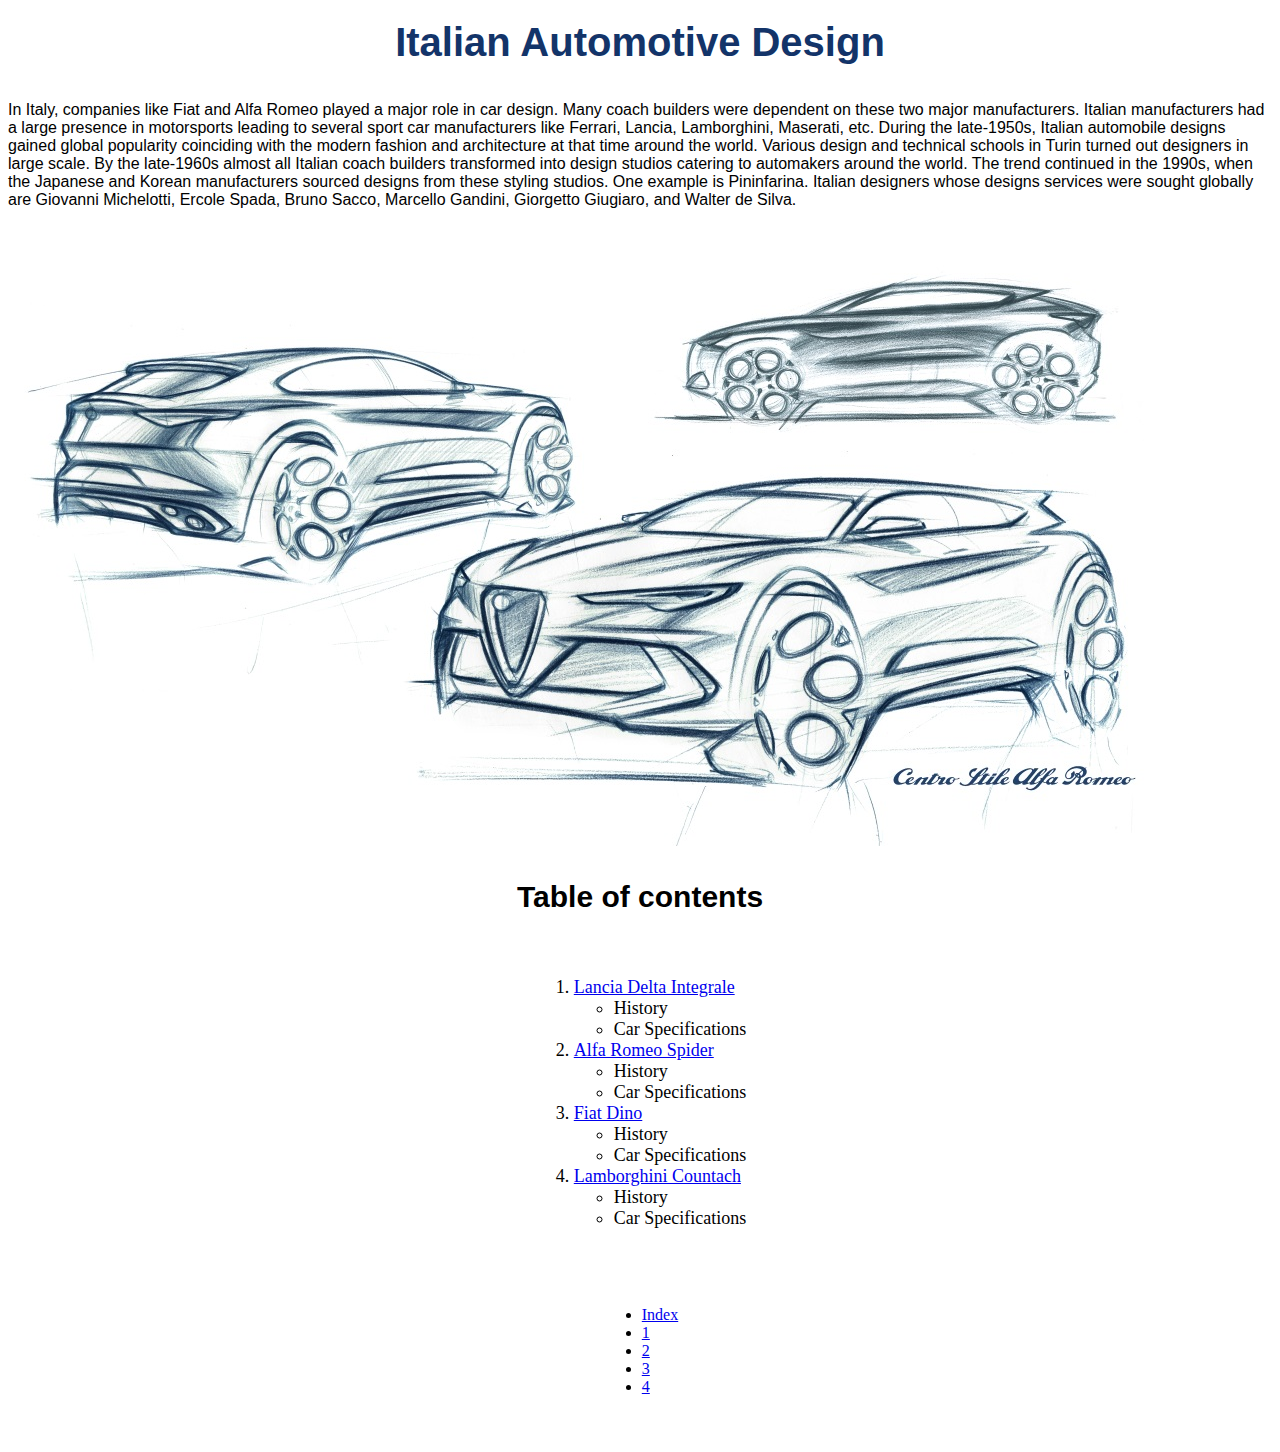
<file: index.html>
<!DOCTYPE html>
<html>
    <head>
        <title>My Webpage</title>
        <link rel="stylesheet" href="https://stackpath.bootstrapcdn.com/bootstrap/4.1.1/css/bootstrap.min.css" integrity="sha384-WskhaSGFgHYWDcbwN70/dfYBj47jz9qbsMId/iRN3ewGhXQFZCSftd1LZCfmhktB" crossorigin="anonymous">
        <link rel="stylesheet" href="indexStyle.css">

    </head>
    <body>

    <header>Italian Automotive Design</header>


        <div class="container">
            <div class="row">
            <div class="col-lg-6-sm-12">
                <p style="white-space:pre word-break:break-all;">
                    In Italy, companies like Fiat and Alfa Romeo played a major role in car design. Many coach builders were dependent on these two major manufacturers. Italian manufacturers had a large presence in motorsports leading to several sport car manufacturers like Ferrari, Lancia, Lamborghini, Maserati, etc. During the late-1950s, Italian automobile designs gained global popularity coinciding with the modern fashion and architecture at that time around the world. Various design and technical schools in Turin turned out designers in large scale. By the late-1960s almost all Italian coach builders transformed into design studios catering to automakers around the world. The trend continued in the 1990s, when the Japanese and Korean manufacturers sourced designs from these styling studios. One example is Pininfarina.

                    Italian designers whose designs services were sought globally are Giovanni Michelotti, Ercole Spada, Bruno Sacco, Marcello Gandini, Giorgetto Giugiaro, and Walter de Silva.
                </p>
            </div>
                <div class="col-lg-6-sm-12">
                    <img src="Alfa romeo design.jpg" class="img-fluid" alt="Responsive image">
                </div>
            </div>
        </div>

        <table class="tableContent">
            <tr>
                <p id="contentText">
            Table of contents
                </p>
            </tr>
            <tr>
                <td>
                  <ol>
                    <li><a href="page1.html">Lancia Delta Integrale</a></li>
                        <ul>
                        <li>History</li>
                        <li>Car Specifications</li>
                        </ul>
                    <li><a href="page2.html">Alfa Romeo Spider</a></li>
                        <ul>
                        <li>History</li>
                        <li>Car Specifications</li>
                        </ul>
                    <li><a href="page3.html">Fiat Dino</a></li>
                        <ul>
                        <li>History</li>
                        <li>Car Specifications</li>
                        </ul>
                    <li><a href="page3.html">Lamborghini Countach</a></li>
                        <ul>
                        <li>History</li>
                        <li>Car Specifications</li>
                        </ul>
                    </ol>
                </td>
            </tr>
        </table>
        </div>

        <nav aria-label="...">
            <ul class="pagination">
                <li class="page-item active" aria-current="page">
                    <a class="page-link" href="#">Index</a>
                </li>
                <li class="page-item"><a class="page-link" href="page1.html">1</a></li>
                <li class="page-item"><a class="page-link" href="page2.html">2</a></li>
                <li class="page-item"><a class="page-link" href="page3.html">3</a></li>
                <li class="page-item"><a class="page-link" href="page4.html">4</a></li>
            </ul>
        </nav>

    </body>
</html>
</file>
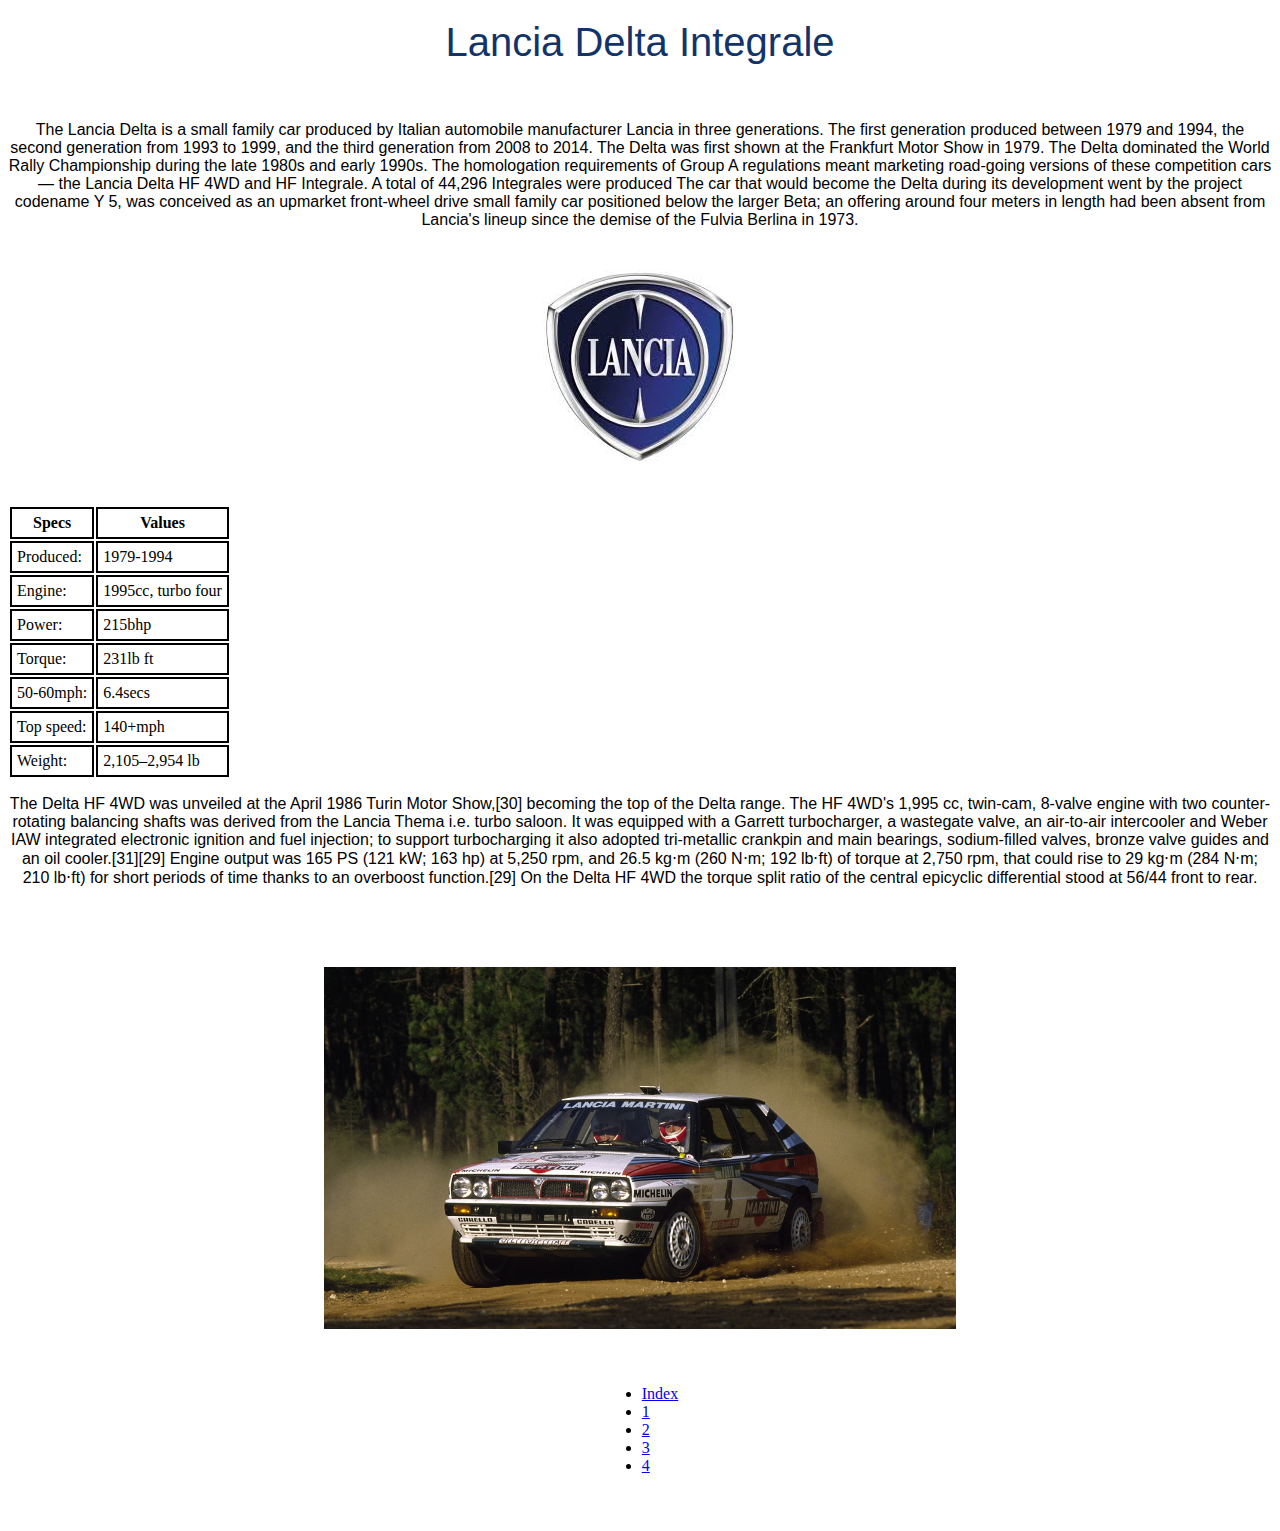
<file: page1.html>
<!DOCTYPE html>
<html>
    <head>
        <title>Lancia Delta Integrale</title>
        <link rel="stylesheet" href="https://stackpath.bootstrapcdn.com/bootstrap/4.1.1/css/bootstrap.min.css" integrity="sha384-WskhaSGFgHYWDcbwN70/dfYBj47jz9qbsMId/iRN3ewGhXQFZCSftd1LZCfmhktB" crossorigin="anonymous">
        <link rel="stylesheet" href="content.css">
    </head>
    <body>
        <div>
        <header>Lancia Delta Integrale</header>
        </div>
        <div class="container">
            <div class="row">
                <div class="col">
                <p id="description">
                The Lancia Delta is a small family car produced by Italian automobile manufacturer Lancia in three generations.
                The first generation produced between 1979 and 1994, the second generation from 1993 to 1999, and the third generation from 2008 to 2014.
                The Delta was first shown at the Frankfurt Motor Show in 1979. The Delta dominated the World Rally Championship during the late 1980s and early 1990s.
                The homologation requirements of Group A regulations meant marketing road-going versions of these competition cars — the Lancia Delta HF 4WD and
                HF Integrale. A total of 44,296 Integrales were produced
                The car that would become the Delta during its development went by the project codename Y 5, was conceived as an upmarket front-wheel drive
                small family car positioned below the larger Beta; an offering around four meters in length had been absent from Lancia's lineup since the demise of the Fulvia Berlina in 1973.
                </p>
                <img id="logo" src="Lancia Logo.jpg" alt="Responsive image">

        </div>


  </div>
</div>
        <div class="container">
            <div class="row">
            <div class="col col-lg-6">
            <table>
            <tr >
                <th>Specs</th>
                <th>Values</th>
            </tr>
            <tr>
                <td>Produced:</td>
                <td>1979-1994</td>
            </tr>
            <tr>
                <td>Engine:</td>
                <td>1995cc, turbo four</td>
            </tr>
            <tr>
                <td>Power:</td>
                <td>215bhp</td>
            </tr>
            <tr>
                <td>Torque:</td>
                <td>231lb ft</td>
            </tr>
            <tr>
                <td>50-60mph:</td>
                <td>6.4secs</td>
            </tr>
                <tr>
                <td>Top speed: </td>
                <td>140+mph</td>
            </tr>
                <tr>
                <td>Weight:</td>
                <td>2,105–2,954 lb</td>
            </tr>
            </table>
            </div>
            <div class="col col-lg-6", >
                <p style="word-break:break-all, ">The Delta HF 4WD was unveiled at the April 1986 Turin Motor Show,[30] becoming the top of the Delta range. The HF 4WD's 1,995 cc, twin-cam, 8-valve engine with two counter-rotating balancing shafts was derived from the Lancia Thema i.e. turbo saloon. It was equipped with a Garrett turbocharger, a wastegate valve, an air-to-air intercooler and Weber IAW integrated electronic ignition and fuel injection; to support turbocharging it also adopted tri-metallic crankpin and main bearings, sodium-filled valves, bronze valve guides and an oil cooler.[31][29] Engine output was 165 PS (121 kW; 163 hp) at 5,250 rpm, and 26.5 kg⋅m (260 N⋅m; 192 lb⋅ft) of torque at 2,750 rpm, that could rise to 29 kg⋅m (284 N⋅m; 210 lb⋅ft) for short periods of time thanks to an overboost function.[29] On the Delta HF 4WD the torque split ratio of the central epicyclic differential stood at 56/44 front to rear.</p>
            </div>
            </div>
        </div>


        <img src="Lancia Integrale.jpg" class="img-fluid" alt="Responsive image">



        <nav aria-label="...">
            <ul class="pagination">
                <li class="page-item"><a class="page-link" href="index.html">Index</a></li>

                <li class="page-item active" aria-current="page">
                    <a class="page-link" href="#">1</a></li>

                <li class="page-item"><a class="page-link" href="page2.html">2</a></li>
                <li class="page-item"><a class="page-link" href="page3.html">3</a></li>
                <li class="page-item"><a class="page-link" href="page4.html">4</a></li>
            </ul>
        </nav>

    </body>
</html>
</file>
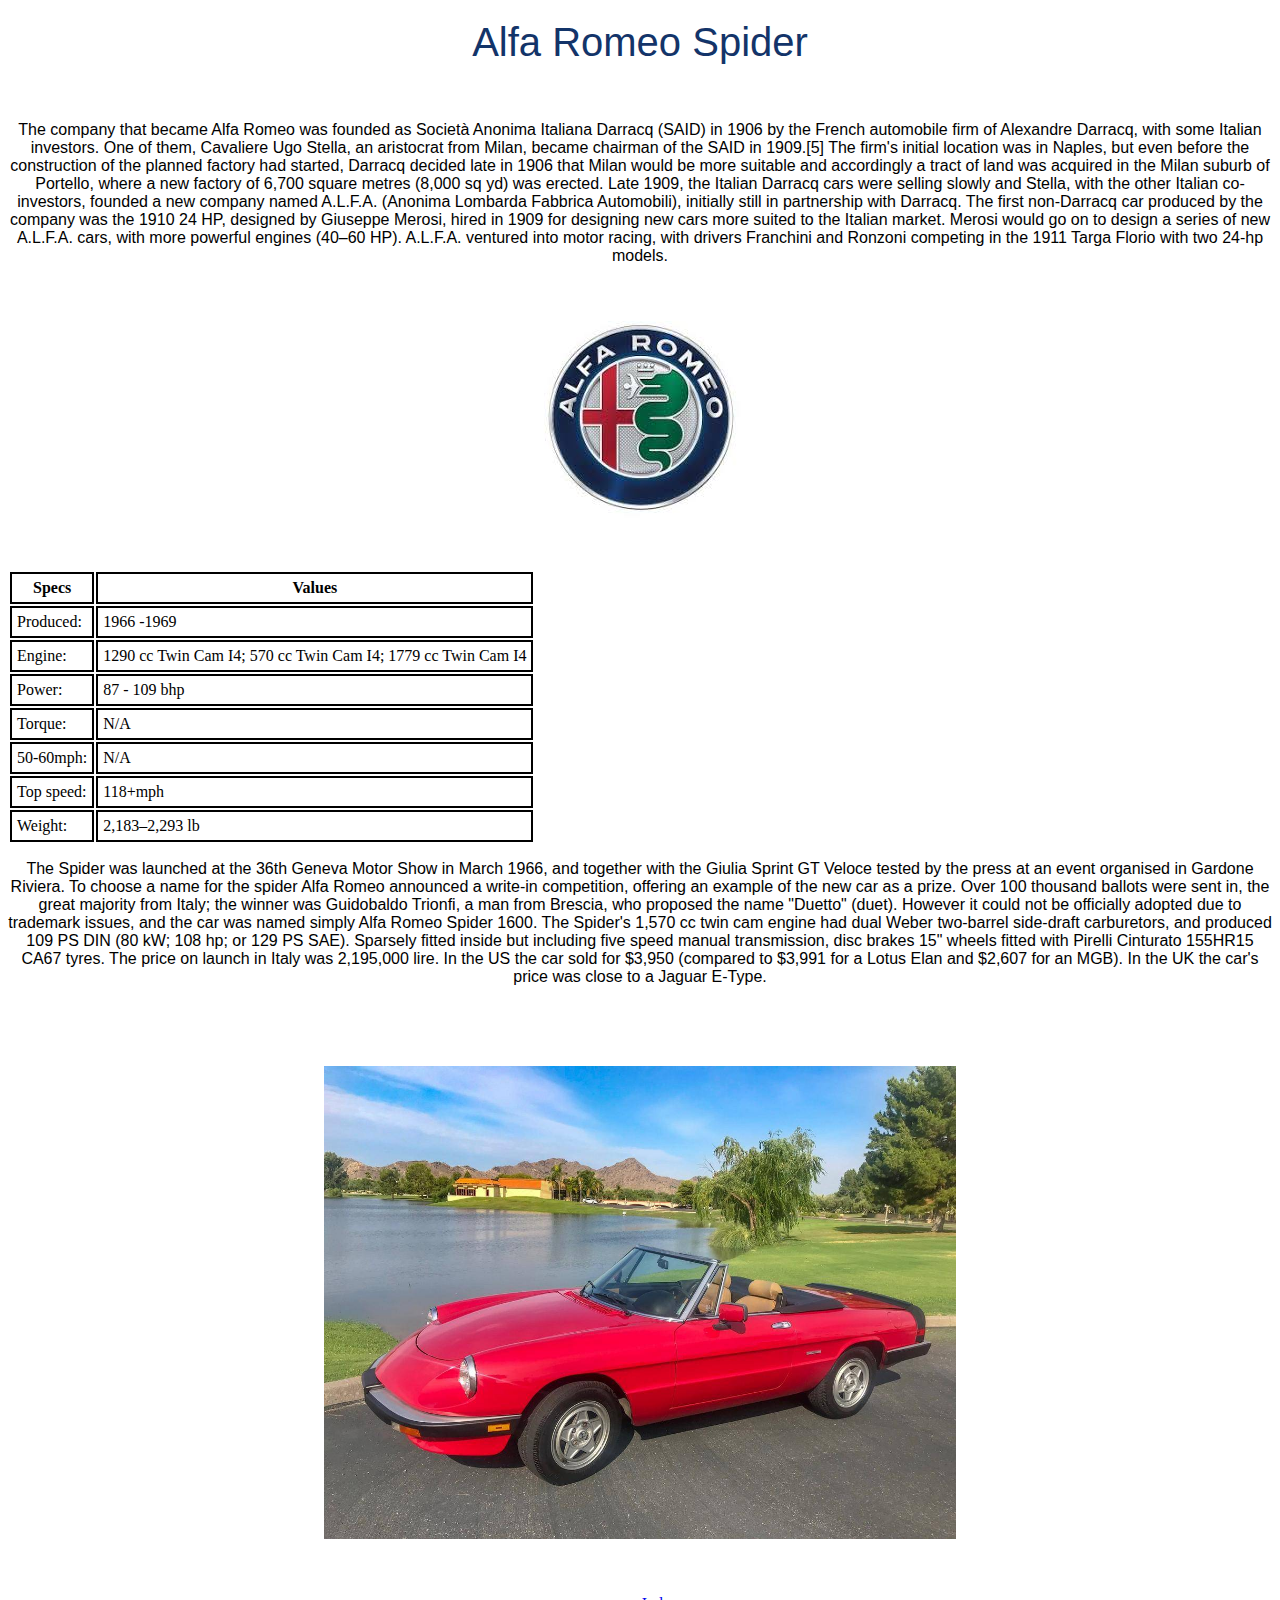
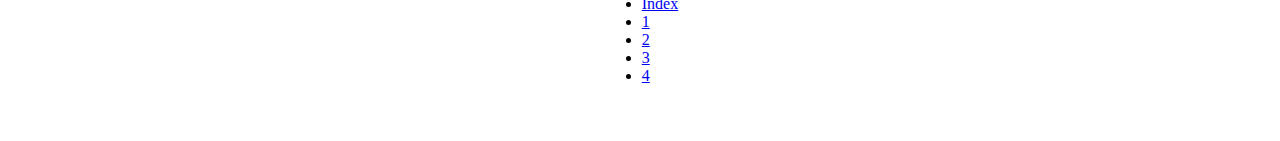
<file: page2.html>
<!DOCTYPE html>
<html>
    <head>
        <title>Alfa Romeo Spider</title>
        <link rel="stylesheet" href="https://stackpath.bootstrapcdn.com/bootstrap/4.1.1/css/bootstrap.min.css" integrity="sha384-WskhaSGFgHYWDcbwN70/dfYBj47jz9qbsMId/iRN3ewGhXQFZCSftd1LZCfmhktB" crossorigin="anonymous">
        <link rel="stylesheet" href="content.css">
    </head>
    <body>

       <div>
        <header>Alfa Romeo Spider</header>
        </div>
        <div class="container">
            <div class="row">
                <div class="col">
                <p id="description">
                The company that became Alfa Romeo was founded as Società Anonima Italiana Darracq (SAID) in 1906 by
                the French automobile firm of Alexandre Darracq, with some Italian investors. One of them, Cavaliere Ugo Stella,
                an aristocrat from Milan, became chairman of the SAID in 1909.[5] The firm's initial location was in Naples,
                but even before the construction of the planned factory had started, Darracq decided late in 1906 that Milan
                would be more suitable and accordingly a tract of land was acquired in the Milan suburb of Portello,
                where a new factory of 6,700 square metres (8,000 sq yd) was erected. Late 1909, the Italian Darracq
                cars were selling slowly and Stella, with the other Italian co-investors, founded a new company named A.L.F.A. (Anonima Lombarda Fabbrica Automobili),
                initially still in partnership with Darracq. The first non-Darracq car produced by the company was the 1910 24 HP, designed by Giuseppe Merosi,
                hired in 1909 for designing new cars more suited to the Italian market. Merosi would go on to design a series of new A.L.F.A. cars,
                with more powerful engines (40–60 HP). A.L.F.A. ventured into motor racing, with drivers Franchini and Ronzoni competing in the 1911 Targa Florio with two 24-hp models.
                </p>
                <img id="logo" src="Alfa Romeo Logo.jpg" alt="Responsive image">

        </div>


  </div>
</div>
        <div class="container">
            <div class="row">
            <div class="col col-lg-6">
            <table>
            <tr >
                <th>Specs</th>
                <th>Values</th>
            </tr>
            <tr>
                <td>Produced:</td>
                <td>1966 -1969</td>
            </tr>
            <tr>
                <td>Engine:</td>
                <td>1290 cc Twin Cam I4;
                570 cc Twin Cam I4;
                1779 cc Twin Cam I4</td>
            </tr>
            <tr>
                <td>Power:</td>
                <td>87 - 109 bhp</td>
            </tr>
            <tr>
                <td>Torque:</td>
                <td>N/A</td>
            </tr>
            <tr>
                <td>50-60mph:</td>
                <td>N/A</td>
            </tr>
                <tr>
                <td>Top speed: </td>
                <td>118+mph</td>
            </tr>
                <tr>
                <td>Weight:</td>
                <td>2,183–2,293 lb</td>
            </tr>
            </table>
            </div>
            <div class="col col-lg-6", >
                <p style="word-break:break-all, "> The Spider was launched at the 36th Geneva Motor Show in March 1966, and together with the Giulia Sprint GT Veloce
                    tested by the press at an event organised in Gardone Riviera. To choose a name for the spider Alfa Romeo announced a write-in competition,
                    offering an example of the new car as a prize. Over 100 thousand ballots were sent in, the great majority from Italy; the winner was Guidobaldo Trionfi,
                    a man from Brescia, who proposed the name "Duetto" (duet). However it could not be officially adopted due to trademark issues,
                    and the car was named simply Alfa Romeo Spider 1600. The Spider's 1,570 cc twin cam engine had dual Weber two-barrel side-draft carburetors,
                    and produced 109 PS DIN (80 kW; 108 hp; or 129 PS SAE). Sparsely fitted inside but including five speed manual transmission,
                    disc brakes 15" wheels fitted with Pirelli Cinturato 155HR15 CA67 tyres. The price on launch in Italy was 2,195,000 lire.
                    In the US the car sold for $3,950 (compared to $3,991 for a Lotus Elan and $2,607 for an MGB). In the UK the car's price was close to a Jaguar E-Type.</p>
            </div>
            </div>
        </div>


        <img src="Alfa Romeo Spider.jpg" class="img-fluid" alt="Responsive image">



        <nav aria-label="...">
            <ul class="pagination">
                <li class="page-item"><a class="page-link" href="index.html">Index</a></li>

                <li class="page-item"><a class="page-link" href="page1.html">1</a></li>

                <li class="page-item active" aria-current="page"><a class="page-link" href=#>2</a></li>
                <li class="page-item"><a class="page-link" href="page3.html">3</a></li>
                <li class="page-item"><a class="page-link" href="page4.html">4</a></li>
            </ul>
        </nav>


    </body>
</html>
</file>
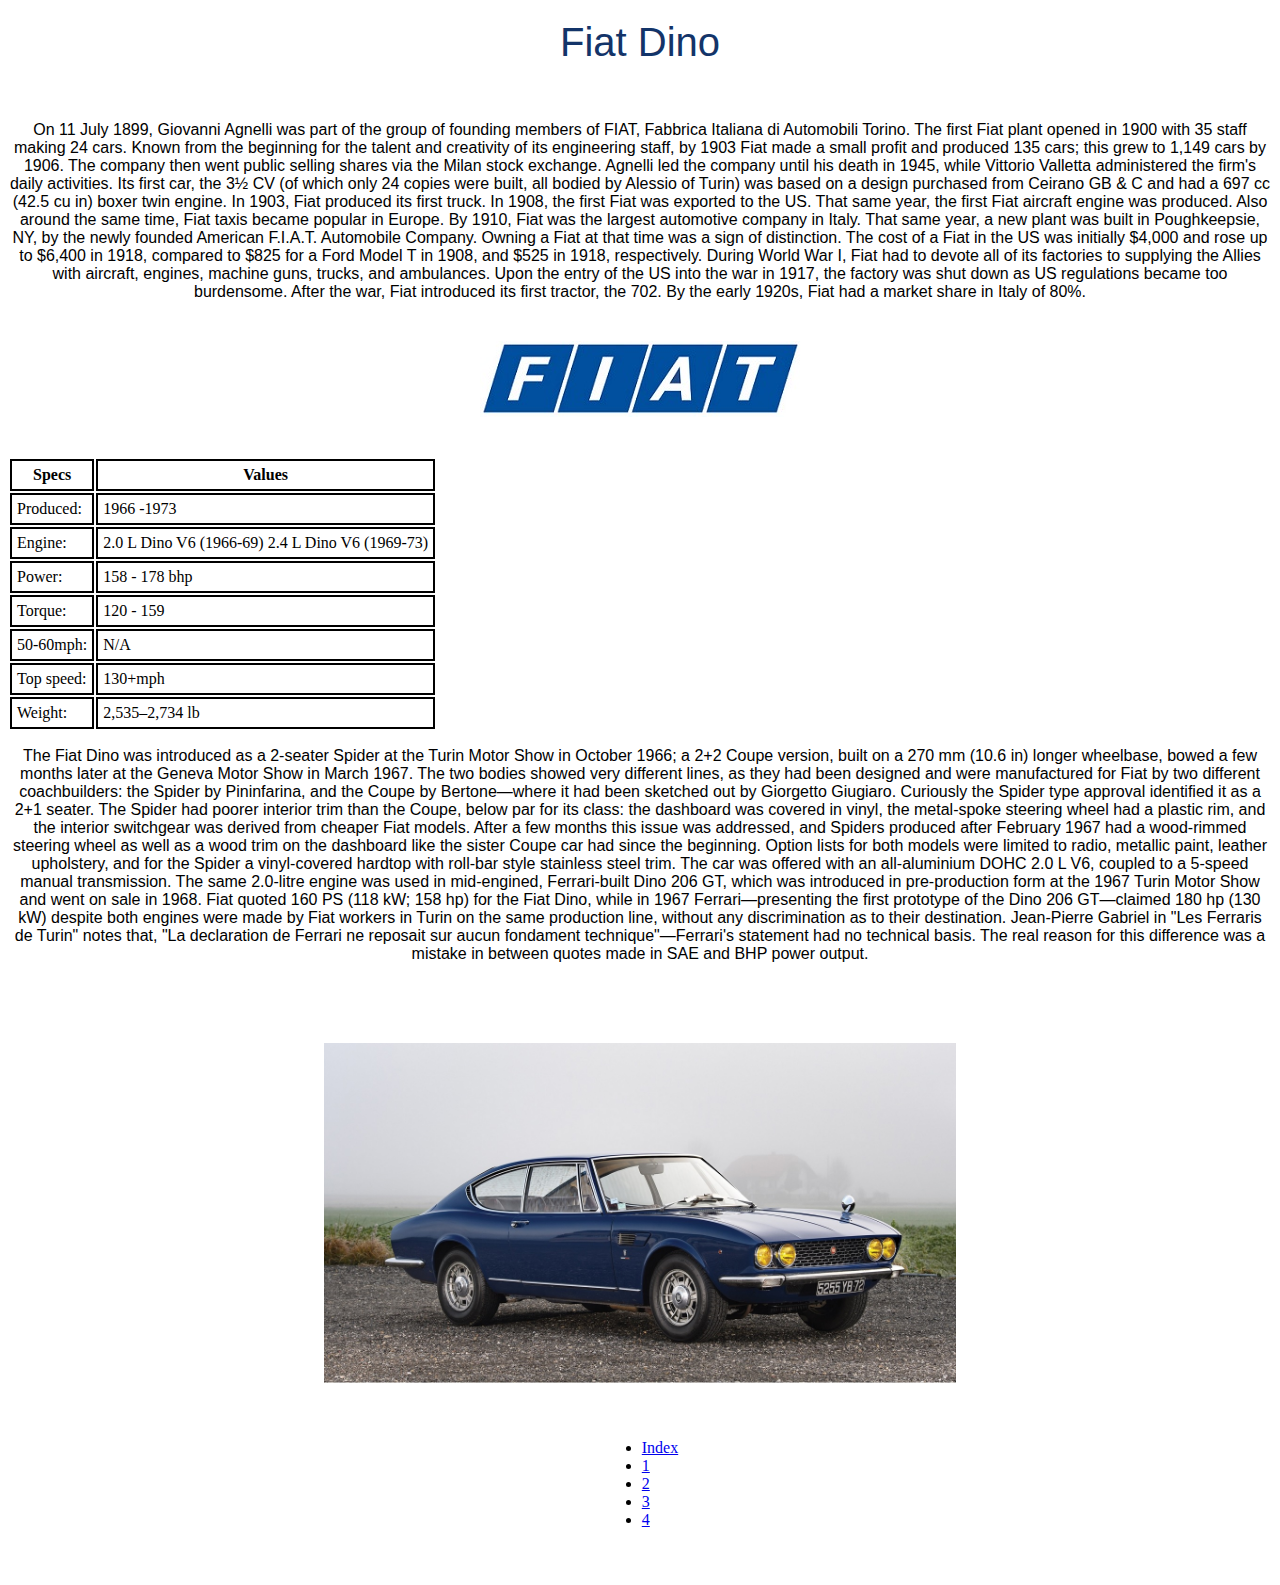
<file: page3.html>
<!DOCTYPE html>
<html>
    <head>
        <title>Fiat Dino</title>
        <link rel="stylesheet" href="https://stackpath.bootstrapcdn.com/bootstrap/4.1.1/css/bootstrap.min.css" integrity="sha384-WskhaSGFgHYWDcbwN70/dfYBj47jz9qbsMId/iRN3ewGhXQFZCSftd1LZCfmhktB" crossorigin="anonymous">
        <link rel="stylesheet" href="content.css">
    </head>
    <body>

         <div>
        <header>Fiat Dino</header>
        </div>
        <div class="container">
            <div class="row">
                <div class="col">
                <p id="description">
                On 11 July 1899, Giovanni Agnelli was part of the group of founding members of FIAT, Fabbrica Italiana di Automobili Torino.
                The first Fiat plant opened in 1900 with 35 staff making 24 cars. Known from the beginning for the talent and creativity of its engineering staff,
                by 1903 Fiat made a small profit and produced 135 cars; this grew to 1,149 cars by 1906. The company then went public selling shares via the Milan stock exchange.
                Agnelli led the company until his death in 1945, while Vittorio Valletta administered the firm's daily activities. Its first car, the 3½ CV
                (of which only 24 copies were built, all bodied by Alessio of Turin) was based on a design purchased from Ceirano GB & C and had a 697 cc
                (42.5 cu in) boxer twin engine. In 1903, Fiat produced its first truck. In 1908, the first Fiat was exported to the US.
                That same year, the first Fiat aircraft engine was produced. Also around the same time, Fiat taxis became popular in Europe.
                By 1910, Fiat was the largest automotive company in Italy. That same year, a new plant was built in Poughkeepsie, NY,
                by the newly founded American F.I.A.T. Automobile Company. Owning a Fiat at that time was a sign of distinction.
                The cost of a Fiat in the US was initially $4,000 and rose up to $6,400 in 1918, compared to $825 for a Ford Model T in 1908,
                and $525 in 1918, respectively. During World War I, Fiat had to devote all of its factories to supplying the Allies with aircraft,
                engines, machine guns, trucks, and ambulances. Upon the entry of the US into the war in 1917, the factory was shut down
                as US regulations became too burdensome. After the war, Fiat introduced its first tractor, the 702. By the early 1920s, Fiat had a market share in Italy of 80%.
                </p>
                <img id="logo" src="Fiat Logo 1970.jpg" alt="Responsive image">

        </div>


  </div>
</div>
        <div class="container">
            <div class="row">
            <div class="col col-lg-6">
            <table>
            <tr >
                <th>Specs</th>
                <th>Values</th>
            </tr>
            <tr>
                <td>Produced:</td>
                <td>1966 -1973</td>
            </tr>
            <tr>
                <td>Engine:</td>
                <td>2.0 L Dino V6 (1966-69)
                    2.4 L Dino V6 (1969-73)</td>
            </tr>
            <tr>
                <td>Power:</td>
                <td>158 - 178 bhp</td>
            </tr>
            <tr>
                <td>Torque:</td>
                <td>120 - 159</td>
            </tr>
            <tr>
                <td>50-60mph:</td>
                <td>N/A</td>
            </tr>
                <tr>
                <td>Top speed: </td>
                <td>130+mph</td>
            </tr>
                <tr>
                <td>Weight:</td>
                <td>2,535–2,734 lb</td>
            </tr>
            </table>
            </div>
            <div class="col col-lg-6", >
                <p style="word-break:break-all, "> The Fiat Dino was introduced as a 2-seater Spider at the Turin Motor Show in October 1966;
                 a 2+2 Coupe version, built on a 270 mm (10.6 in) longer wheelbase, bowed a few months later at the Geneva Motor Show in March 1967.
                 The two bodies showed very different lines, as they had been designed and were manufactured for Fiat by two different coachbuilders:
                 the Spider by Pininfarina, and the Coupe by Bertone—where it had been sketched out by Giorgetto Giugiaro.
                 Curiously the Spider type approval identified it as a 2+1 seater. The Spider had poorer interior trim than the Coupe,
                 below par for its class: the dashboard was covered in vinyl, the metal-spoke steering wheel had a plastic rim,
                 and the interior switchgear was derived from cheaper Fiat models. After a few months this issue was addressed,
                 and Spiders produced after February 1967 had a wood-rimmed steering wheel as well as a wood trim on the dashboard
                 like the sister Coupe car had since the beginning. Option lists for both models were limited to radio, metallic paint,
                 leather upholstery, and for the Spider a vinyl-covered hardtop with roll-bar style stainless steel trim.
                 The car was offered with an all-aluminium DOHC 2.0 L V6, coupled to a 5-speed manual transmission.
                 The same 2.0-litre engine was used in mid-engined, Ferrari-built Dino 206 GT, which was introduced in pre-production form at
                 the 1967 Turin Motor Show and went on sale in 1968. Fiat quoted 160 PS (118 kW; 158 hp) for the Fiat Dino,
                 while in 1967 Ferrari—presenting the first prototype of the Dino 206 GT—claimed 180 hp (130 kW) despite
                 both engines were made by Fiat workers in Turin on the same production line, without any discrimination as to their destination.
                 Jean-Pierre Gabriel in "Les Ferraris de Turin" notes that, "La declaration de Ferrari ne reposait sur aucun fondament technique"—Ferrari's
                 statement had no technical basis. The real reason for this difference was a mistake in between quotes made in SAE and BHP power output.</p>
            </div>
            </div>
        </div>


        <img src="Fiat Dino Coupe.jpg" class="img-fluid" alt="Responsive image">

        <nav aria-label="...">
            <ul class="pagination">
                <li class="page-item"><a class="page-link" href="index.html">Index</a></li>
                <li class="page-item"><a class="page-link" href="page1.html">1</a></li>
                <li class="page-item"><a class="page-link" href="page2.html">2</a></li>

                <li class="page-item active" aria-current="page">
                    <a class="page-link" href="#">3</a></li>

                <li class="page-item"><a class="page-link" href="page4.html">4</a></li>
            </ul>
        </nav>

    </body>
</html>
</file>
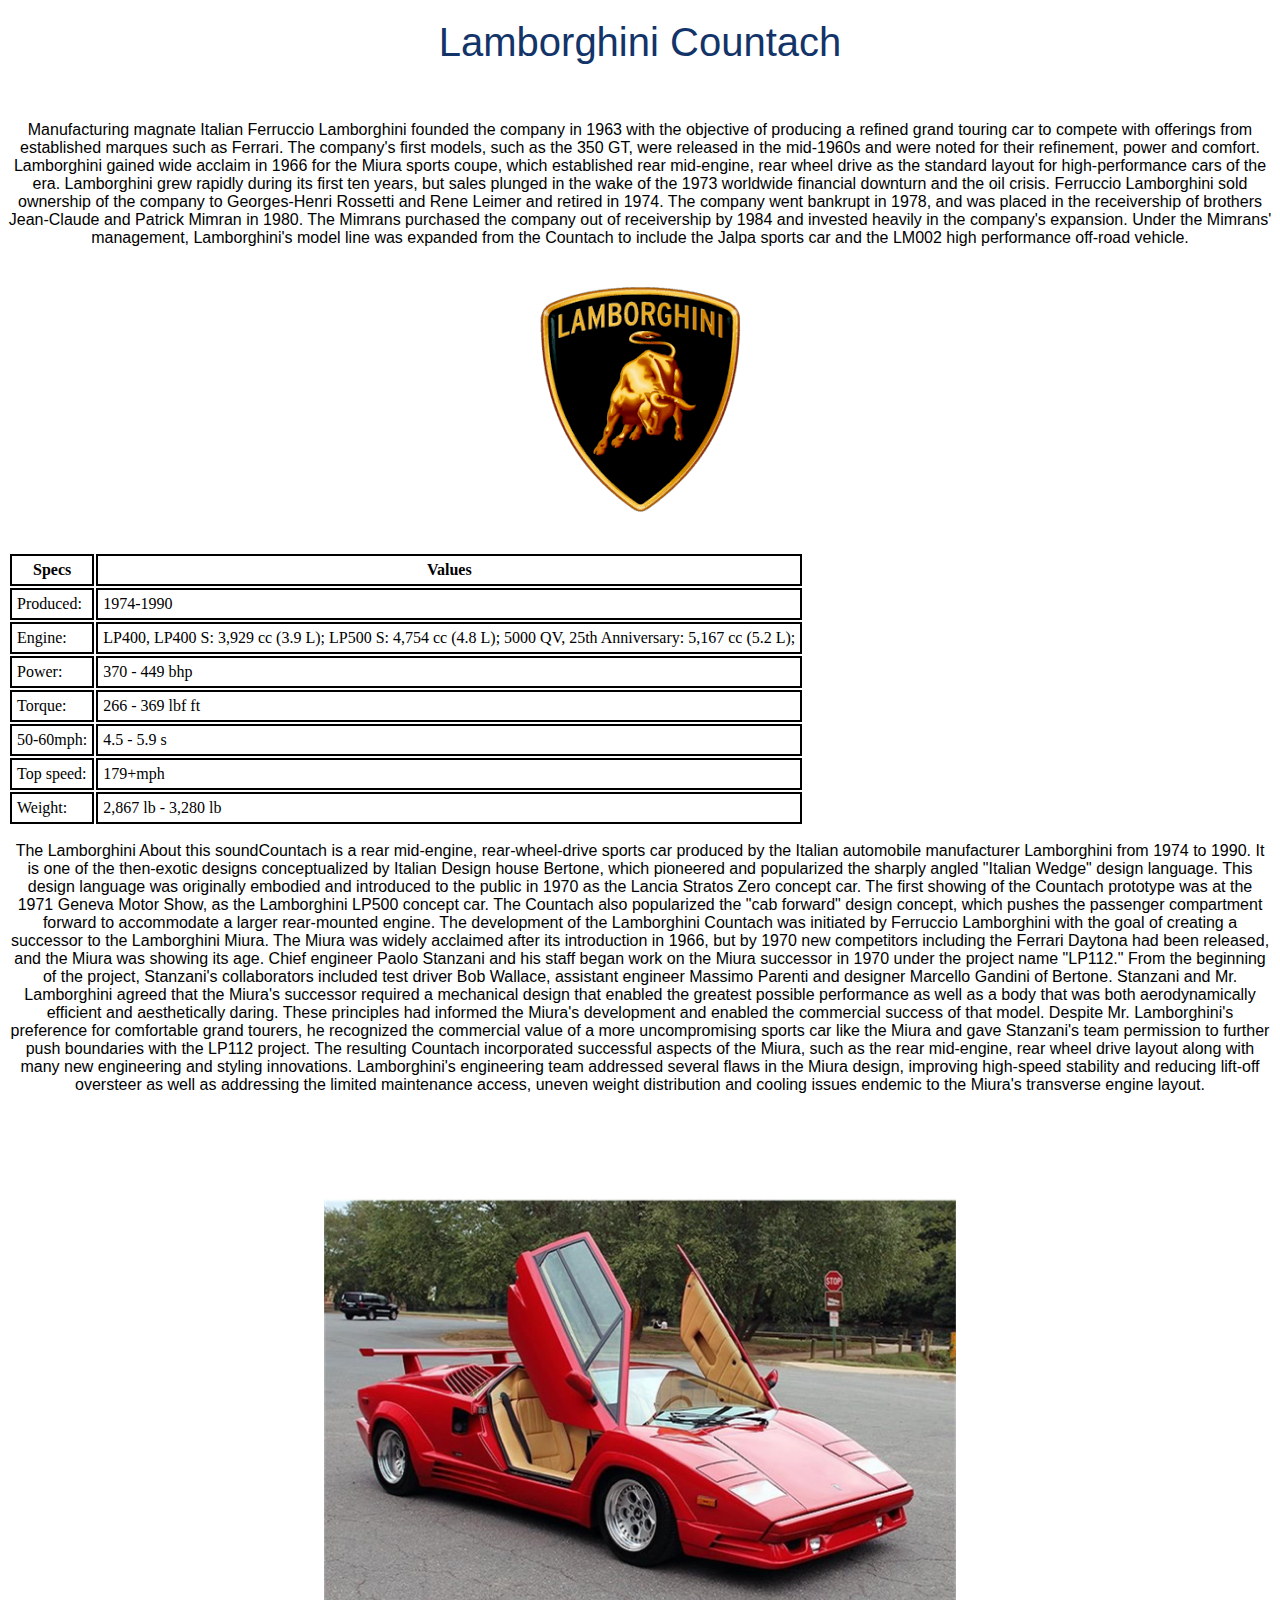
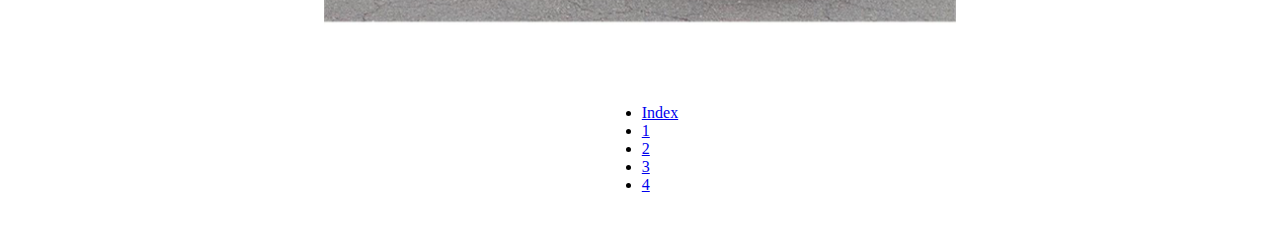
<file: page4.html>
<!DOCTYPE html>
<html>
    <head>
        <title>Lamborghini Countach</title>
        <link rel="stylesheet" href="https://stackpath.bootstrapcdn.com/bootstrap/4.1.1/css/bootstrap.min.css" integrity="sha384-WskhaSGFgHYWDcbwN70/dfYBj47jz9qbsMId/iRN3ewGhXQFZCSftd1LZCfmhktB" crossorigin="anonymous">
        <link rel="stylesheet" href="content.css">
    </head>
    <body>

        <div>
        <header>Lamborghini Countach</header>
        </div>
        <div class="container">
            <div class="row">
                <div class="col">
                <p id="description">
                Manufacturing magnate Italian Ferruccio Lamborghini founded the company in 1963 with the objective of producing a refined grand touring car to compete
                with offerings from established marques such as Ferrari. The company's first models, such as the 350 GT, were released in the mid-1960s and were noted
                for their refinement, power and comfort. Lamborghini gained wide acclaim in 1966 for the Miura sports coupe, which established rear mid-engine,
                rear wheel drive as the standard layout for high-performance cars of the era.

                Lamborghini grew rapidly during its first ten years, but sales plunged in the wake of the 1973 worldwide financial downturn and the oil crisis.
                Ferruccio Lamborghini sold ownership of the company to Georges-Henri Rossetti and Rene Leimer and retired in 1974. The company went bankrupt in 1978,
                and was placed in the receivership of brothers Jean-Claude and Patrick Mimran in 1980. The Mimrans purchased the company out of receivership by 1984
                and invested heavily in the company's expansion. Under the Mimrans' management,
                Lamborghini's model line was expanded from the Countach to include the Jalpa sports car and the LM002 high performance off-road vehicle.
                </p>
                <img id="logo" src="Lamborghini Logo.jpg" alt="Responsive image">

        </div>


  </div>
</div>
        <div class="container">
            <div class="row">
            <div class="col col-lg-6">
            <table>
            <tr >
                <th>Specs</th>
                <th>Values</th>
            </tr>
            <tr>
                <td>Produced:</td>
                <td>1974-1990</td>
            </tr>
            <tr>
                <td>Engine:</td>
                <td>LP400, LP400 S: 3,929 cc (3.9 L);
                    LP500 S: 4,754 cc (4.8 L);
                    5000 QV, 25th Anniversary: 5,167 cc (5.2 L);</td>
            </tr>
            <tr>
                <td>Power:</td>
                <td>370 - 449 bhp</td>
            </tr>
            <tr>
                <td>Torque:</td>
                <td>266 - 369 lbf ft</td>
            </tr>
            <tr>
                <td>50-60mph:</td>
                <td>4.5 - 5.9 s</td>
            </tr>
                <tr>
                <td>Top speed: </td>
                <td>179+mph</td>
            </tr>
                <tr>
                <td>Weight:</td>
                <td>2,867 lb - 3,280 lb</td>
            </tr>
            </table>
            </div>
            <div class="col col-lg-6", >
                <p style="word-break:break-all, ">
                The Lamborghini About this soundCountach is a rear mid-engine, rear-wheel-drive sports car produced
                by the Italian automobile manufacturer Lamborghini from 1974 to 1990.
                It is one of the then-exotic designs conceptualized by Italian Design house Bertone, which pioneered and popularized the sharply angled "Italian Wedge" design language.
                This design language was originally embodied and introduced to the public in 1970 as the Lancia Stratos Zero concept car.
                The first showing of the Countach prototype was at the 1971 Geneva Motor Show, as the Lamborghini LP500 concept car.
                The Countach also popularized the "cab forward" design concept, which pushes the passenger compartment forward to accommodate a larger rear-mounted engine.
                The development of the Lamborghini Countach was initiated by Ferruccio Lamborghini with the goal of creating a successor to the Lamborghini Miura.
                The Miura was widely acclaimed after its introduction in 1966, but by 1970 new competitors including the Ferrari Daytona had been released,
                and the Miura was showing its age. Chief engineer Paolo Stanzani and his staff began work on the Miura successor in 1970 under the project name "LP112."
                From the beginning of the project, Stanzani's collaborators included test driver Bob Wallace, assistant engineer Massimo Parenti and designer Marcello Gandini of Bertone.
                Stanzani and Mr. Lamborghini agreed that the Miura's successor required a mechanical design that enabled the greatest possible performance
                as well as a body that was both aerodynamically efficient and aesthetically daring. These principles had informed the Miura's development
                and enabled the commercial success of that model. Despite Mr. Lamborghini's preference for comfortable grand tourers, he recognized the commercial value of
                a more uncompromising sports car like the Miura and gave Stanzani's team permission to further push boundaries with the LP112 project.
                The resulting Countach incorporated successful aspects of the Miura, such as the rear mid-engine, rear wheel drive layout along with many new engineering and styling innovations.
                Lamborghini's engineering team addressed several flaws in the Miura design, improving high-speed stability and reducing lift-off oversteer as well as
                addressing the limited maintenance access, uneven weight distribution and cooling issues endemic to the Miura's transverse engine layout.

                </p>
            </div>
            </div>
        </div>


        <img src="Lamborghini Countach.jpg" class="img-fluid" alt="Responsive image">

        <nav aria-label="...">
            <ul class="pagination">
                <li class="page-item"><a class="page-link" href="index.html">Index</a></li>
                <li class="page-item"><a class="page-link" href="page1.html">1</a></li>
                <li class="page-item"><a class="page-link" href="page2.html">2</a></li>
                <li class="page-item"><a class="page-link" href="page3.html">3</a></li>

                <li class="page-item active" aria-current="page">
                    <a class="page-link" href="#">4</a></li>
            </ul>
        </nav>
    </body>
</html>
</file>
<file: indexStyle.css>
header {
        color:#133469;
        text-align:center;
        font-family:"Helvetica Neue",Helvetica,Arial,sans-serif;
        font-size:40px;
        font-weight:bold;
        margin-bottom:20px;
        margin-top:20px;
}


.container{
            font-family:"Arial";
            font-size; 16px;
            display:flex;
            flex-wrap:wrap;
            margin-bottom:20px
}

.img-fluid{
    width:50%
    max-width:100% \9;
    height:auto;
}


#contentText{
        text-align: center;
        font-family:"Arial";
        font-size: 30px;
        font-weight:bold;
        margin-bottom:40px
}

.tableContent{
        font-size:18px;
        margin-left:auto;
        margin-right:auto;
        margin-bottom:40px
}




ol::hover{
            color:black;
            text-decoration: underline;

}

nav{
    display: flex;
    justify-content: center;
    margin-bottom:40px
}

@media (max-width: 600px) {
    .img-fluid{
        display: none;
    }
</file>
<file: content.css>
header {
  color: #133469;
  text-align: center;
  font-family: "Helvetica Neue", Helvetica, Arial, sans-serif;
  font-size: 40px;
  line-weight: 1.6px;
  margin-bottom: 40px;
  margin-top: 20px;
}

.container {
  display: flex;
  flex-wrap: wrap;
  margin-bottom: 40px;
}

#logo {
  display: block;
  margin-left: auto;
  margin-right: auto;
  height: auto;
  max-width: 100%;
}

p {
  text-align: center;
  font-family: "Helvetica Neue", Helvetica, Arial, sans-serif;
  font-size: 16px;
  margin-bottom: 40px;
}

tr, th, td {
  border: 2px solid black;
  padding: 5px;
}

.img-fluid {
  display: block;
  margin-left: auto;
  margin-right: auto;
  width: 50%;
  max-width: 100% \9 ;
  margin-bottom: 40px;
}

nav {
  display: flex;
  justify-content: center;
  margin-bottom: 40px;
}

@media (max-width: 600px) {
  .img-fluid {
    display: none;
  }
}

/*# sourceMappingURL=content.css.map */
</file>
